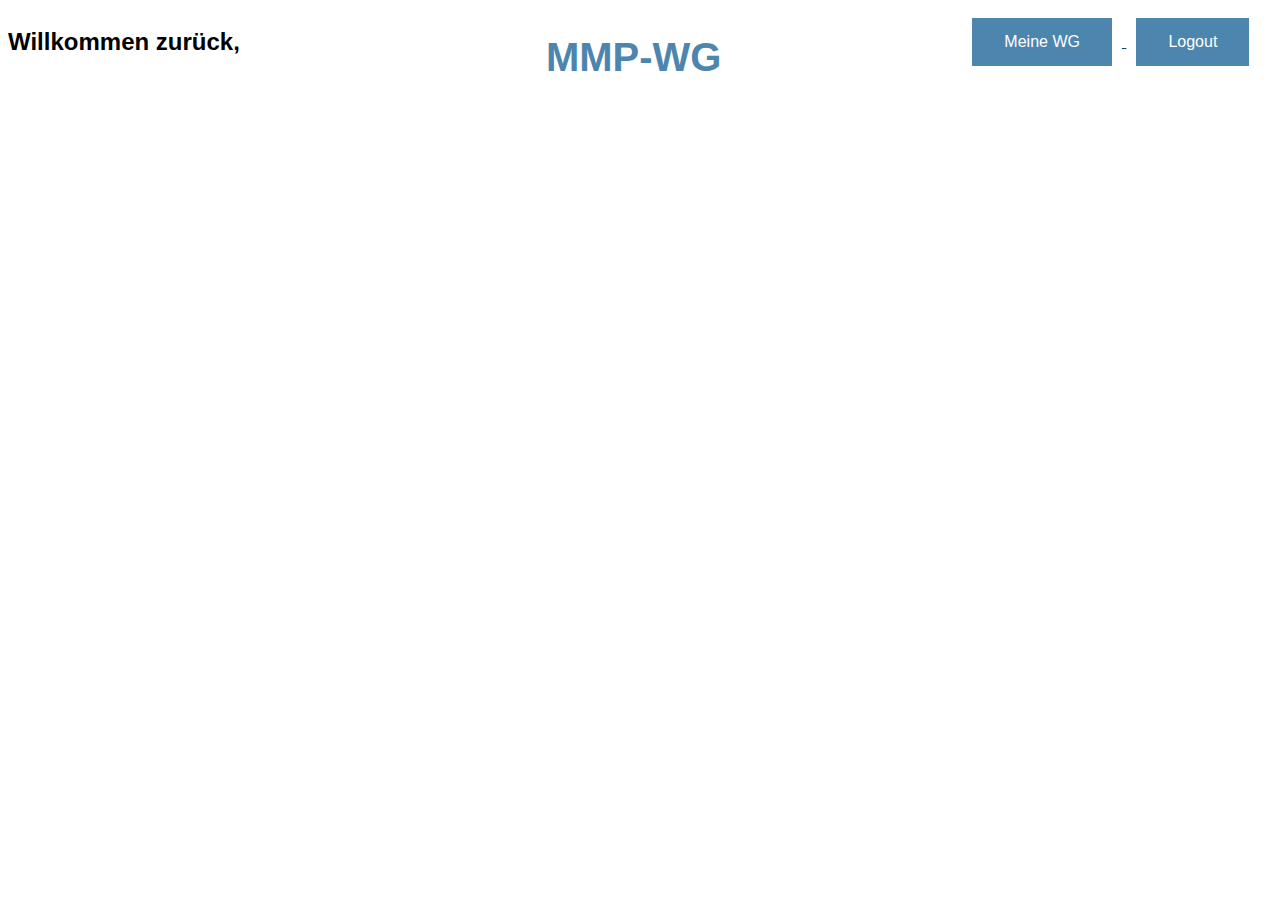
<file: index.html>
<!DOCTYPE html>
<html lang="en">

<head>

    <meta charset="UTF-8">
    <meta http-equiv="X-UA-Compatible" content="IE=edge">
    <meta name="viewport" content="width=device-width, initial-scale=1.0">
    <title>MMPWG-V22</title>

    <link rel="stylesheet" href="css/style.css">

</head>

<body>

    <header class="flex">

        <div class="container-header">

            <h2>Willkommen zurück, <span id="userName"> </span> </h2>

        </div>

        <div class="container-header">

            <h1 class="title">MMP-WG</h1>

        </div>

        <nav class="container-header">

            <a href="/wg.html">
                <button id="neueWG"> Meine WG</button>
            </a>

            <button id="logout" onclick="logout()"> Logout </button>

        </nav>

    </header>


    <div id="liste-wg">

    </div>

    <script src="js/index.js"></script>

</body>

</html>
</file>
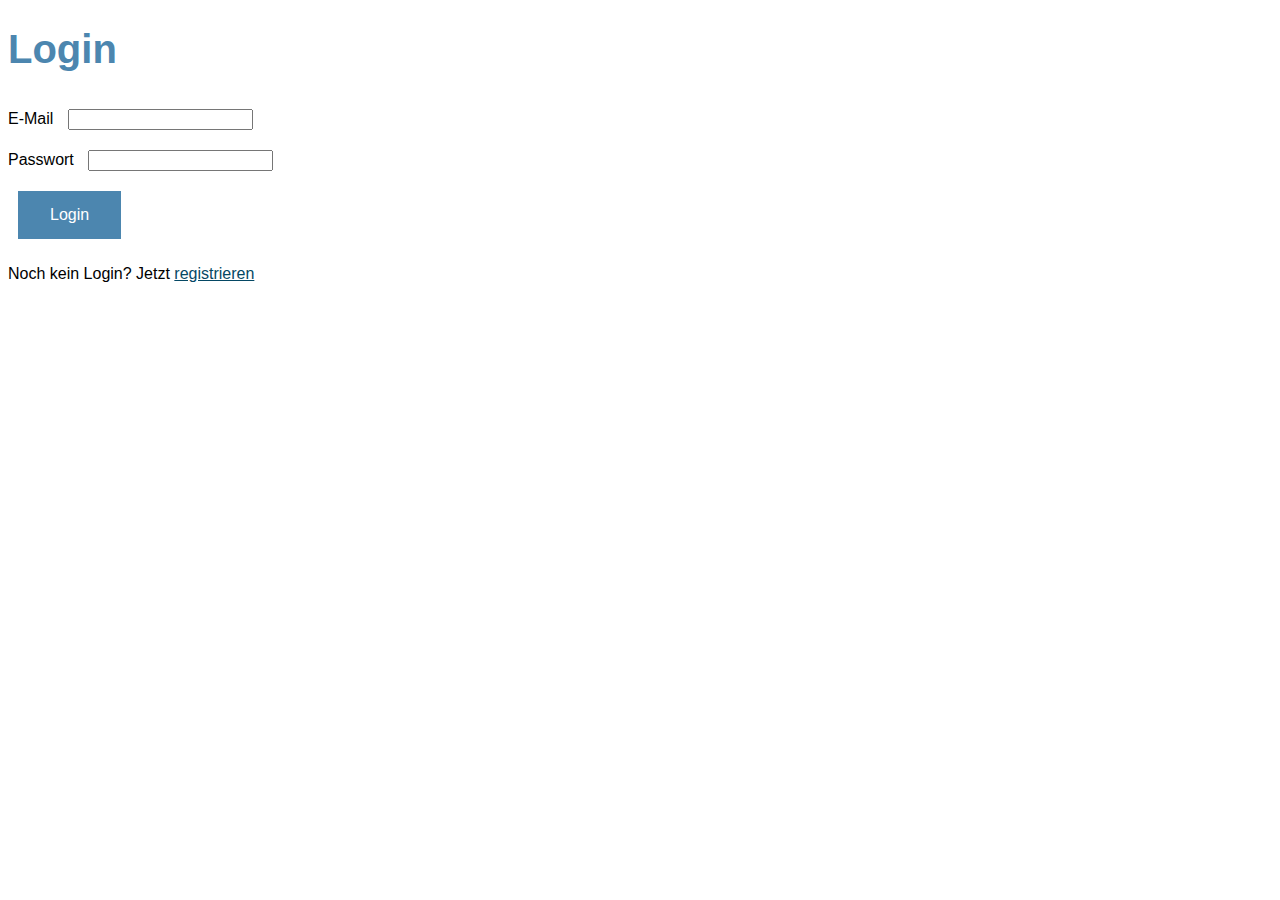
<file: login.html>
<!DOCTYPE html>
<html lang="en">

<head>
    <meta charset="UTF-8">
    <meta http-equiv="X-UA-Compatible" content="IE=edge">
    <meta name="viewport" content="width=device-width, initial-scale=1.0">
    <title>Login</title>

    <link rel="stylesheet" href="css/style.css">

</head>

<body>

    <h1> Login </h1>

    <label for="email">E-Mail</label>
    <input id="email" type="email" value=""> <br>

    <label for="password">Passwort</label>
    <input id="password" type="password" value=""> <br>

    <button id="button-registrieren"> Login </button>

    <p>Noch kein Login? Jetzt <a href="register.html"> registrieren </a></p>

    <script src="js/login.js"></script>

    <p id="nachricht"> </p>

</body>

</html>
</file>
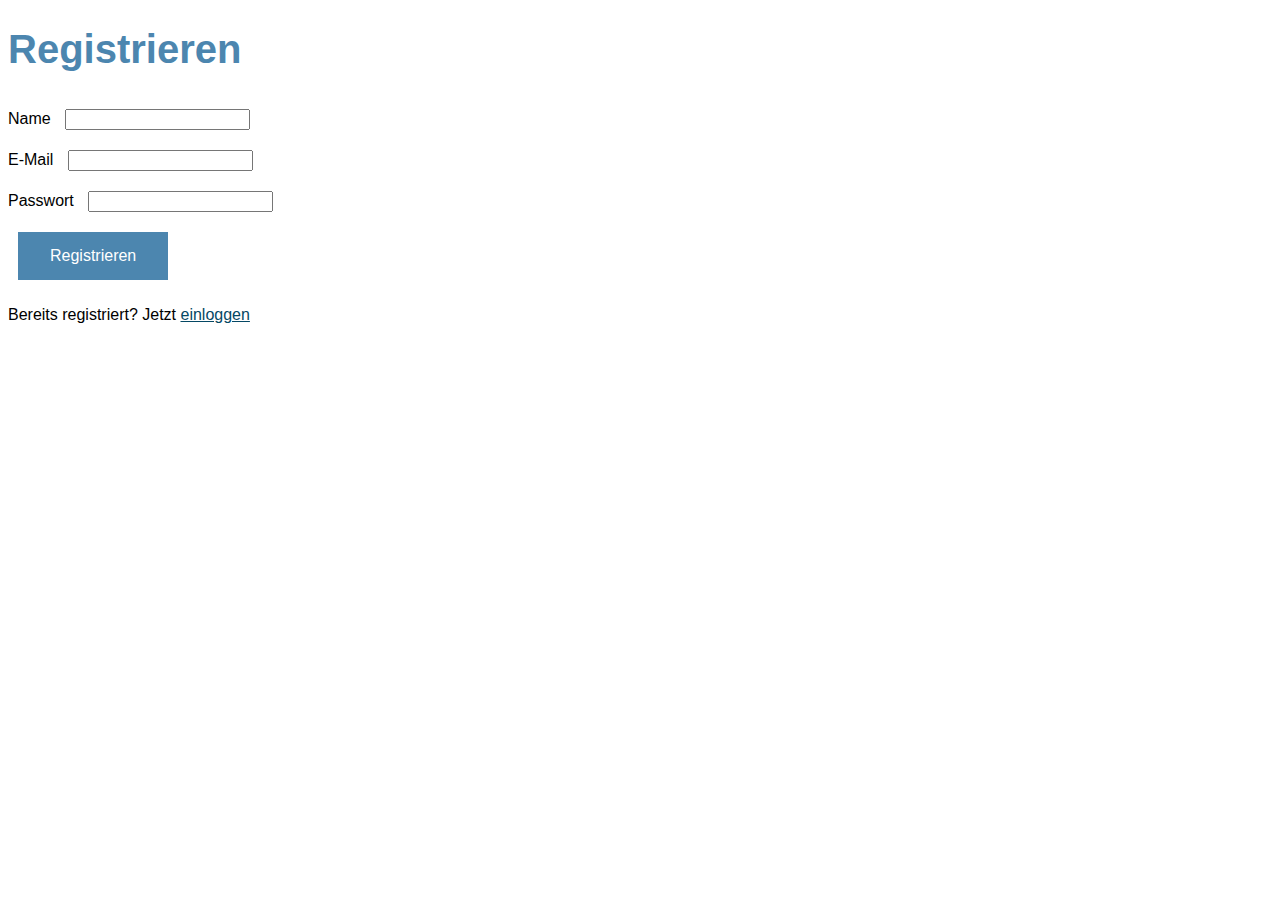
<file: register.html>
<!DOCTYPE html>
<html lang="en">

<head>
    <meta charset="UTF-8">
    <meta http-equiv="X-UA-Compatible" content="IE=edge">
    <meta name="viewport" content="width=device-width, initial-scale=1.0">
    <title>Registrieren</title>

    <link rel="stylesheet" href="css/style.css">

</head>

<body>

    <h1> Registrieren</h1>

    <label for="username">Name</label>
    <input required id="username" type="text" value=""> <br>

    <label for="email">E-Mail</label>
    <input required id="email" type="email" value=""> <br>

    <label for="password">Passwort</label>
    <input required id="password" type="password" value=""> <br>

    <button id="button-registrieren"> Registrieren </button>

    <p>Bereits registriert? Jetzt <a href="login.html"> einloggen </a></p>

    <p id="nachricht"> </p>

    <script src="js/register.js"></script>

</body>

</html>
</file>
<file: css/style.css>
html {

    font-family: 'Lucida Sans', 'Lucida Sans Regular', 'Lucida Grande', 'Lucida Sans Unicode', Geneva, Verdana, sans-serif;

}

h1 {

    font-size: 40px;
    color: #4c86af;

}

.title{

    text-align: center;
}

a {

    color: rgb(5, 72, 100);
}

input {
    margin: 10px;
}

textarea {
    margin: 10px;
    width: 50%;
}

button {

    margin: 10px;

}

.dropdown{

    margin: 10px;  
}

.wg {

    border: 2px solid rgb(110, 168, 192);
    padding: 10px;
    margin-bottom: 15px;
}

.wg-image {

    width: 50%;
}

#liste-wg {

    width: 50%;
    margin: auto;

}

nav {
    text-align: right;
}

button {
    background-color: #4c86af;
    border: none;
    color: white;
    padding: 15px 32px;
    text-align: center;
    text-decoration: none;
    display: inline-block;
    font-size: 16px;
    cursor: pointer;
}

.flex {

    display: flex;
}

.container-header {

    width: 33%;
}

.hidden {

    display: none;

}
</file>
